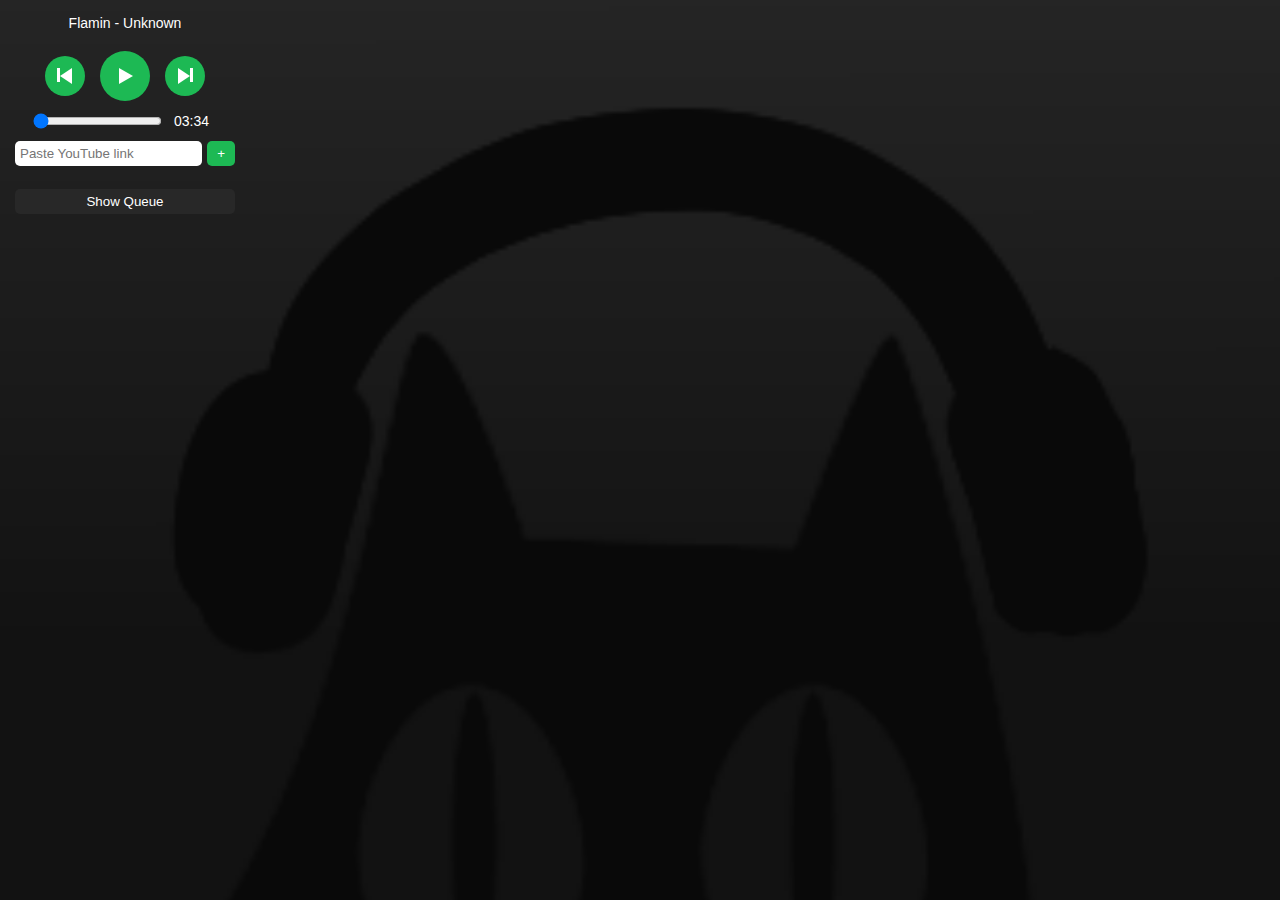
<file: popup.html>
<!DOCTYPE html>
<html lang="en">
<head>
    <meta charset="UTF-8">
    <meta name="viewport" content="width=device-width, initial-scale=1.0">
    <title>Spotify Player</title>
    <link rel="stylesheet" href="style.css">
</head>
<body>
    <div class="song-info" id="songInfo">
        Syntax Sonata
    </div>
    <div class="controls">
        <button id="prevButton" class="button">
            <div class="prev-icon"></div>
        </button>
        <button id="playButton" class="button">
            <div id="icon" class="play-icon"></div>
        </button>
        <button id="nextButton" class="button">
            <div class="next-icon"></div>
        </button>
    </div>
    <div class="progress-container" style="margin-top: 10px;">
        <input id="progress" type="range" min="0" max="100" value="0" style="width: 100%;">
        <span id="totalDuration">03:34</span>
    </div>
    <div class="queue-container">
        <div class="input-container">
            <input type="text" id="videoUrl" placeholder="Paste YouTube link">
            <button id="addSongButton">+</button>
        </div>
        <br>
        <button id="queueButton">Show Queue</button>
        <ul id="queueList"></ul>
    </div>
    <script src="popup.js"></script>
    <audio id="audioPlayer" preload="metadata"></audio>
</body>
</html>
</file>
<file: style.css>
body {
    display: flex;
    flex-direction: column;
    justify-content: flex-start;
    align-items: center;
    width: 220px;
    background-image: url('assets/bg_default.png');
    background-size: cover;
    background-position: top;
    background-repeat: no-repeat;
    margin: 5px;
    padding: 10px;
    border-radius: 10px;
    color: white;
    font-family: Arial, sans-serif;
}

.controls {
    display: flex;
    justify-content: center;
    align-items: center;
    gap: 15px;
    margin-top: 10px;
}

.button {
    width: 40px;
    height: 40px;
    background-color: #1DB954; /* Spotify Green */
    border: none;
    border-radius: 50%;
    display: flex;
    justify-content: center;
    align-items: center;
    cursor: pointer;
    transition: background 0.3s ease;
}

.button:hover {
    background-color: #17a144;
}

#playButton {
    width: 50px;
    height: 50px;
}

.play-icon {
    width: 0;
    height: 0;
    border-left: 14px solid white;
    border-top: 8px solid transparent;
    border-bottom: 8px solid transparent;
    margin-left: 2px;
}

.pause-icon {
    display: flex;
    gap: 3px;
}

.pause-icon div {
    width: 4px;
    height: 14px;
    background-color: white;
}

/* Icons for prev and next buttons */
.prev-icon, .next-icon {
    position: relative;
    width: 16px;
    height: 16px;
}

.prev-icon:before, .next-icon:before {
    content: "";
    position: absolute;
    width: 0;
    height: 0;
    border-top: 8px solid transparent;
    border-bottom: 8px solid transparent;
}

.prev-icon:after, .next-icon:after {
    content: "";
    position: absolute;
    width: 3px;
    height: 14px;
    background-color: white;
}

.prev-icon:before {
    border-right: 12px solid white;
    left: 3px;
}

.prev-icon:after {
    left: 0;
}

.next-icon:before {
    border-left: 12px solid white;
    right: 3px;
}

.next-icon:after {
    right: 0;
}

.song-info {
    font-size: 14px;
    text-align: center;
    margin-bottom: 10px;
    max-width: 150px;
    white-space: nowrap;
    overflow: hidden;
    text-overflow: ellipsis;
}

.queue-container {
    width: 100%;
    margin-top: 10px;
    flex: 1;
    display: flex;
    flex-direction: column;
}

.input-container {
    display: flex;
    align-items: center;
    gap: 5px;
}

#videoUrl {
    flex: 1;
    padding: 5px;
    border: none;
    border-radius: 5px;
}

#addSongButton {
    padding: 5px 10px;
    background-color: #1DB954;
    border: none;
    border-radius: 5px;
    color: white;
    cursor: pointer;
}

#queueButton {
    margin-top: 5px;
    width: 100%;
    background-color: #282828;
    border: none;
    color: white;
    padding: 5px;
    cursor: pointer;
    border-radius: 5px;
}

#queueList {
    display: none;
    margin-top: 5px;
    width: 100%;
    list-style: none;
    padding: 0;
    flex: 1;
    overflow-y: auto;
    max-height: 180px;
}

#queueList li {
    justify-content: space-between;
    padding: 5px;
    background-color: #1e1e1e;
    margin-bottom: 2px;
    cursor: pointer;
    border-radius: 5px;
    white-space: nowrap;
    overflow: hidden;
    text-overflow: ellipsis;
    max-width: 100%;
}

#queueList li span {
    width: calc(100% - 20px);
    white-space: nowrap;
    overflow: hidden;
    text-overflow: ellipsis;
}

#queueList li:hover {
    background-color: #333;
}

.progress-container {
    display: flex;
    align-items: center;
}

#currentTime, #totalDuration {
    font-size: 14px;
    margin: 0 10px;
}

#progress {
    width: 100%;
}
</file>
